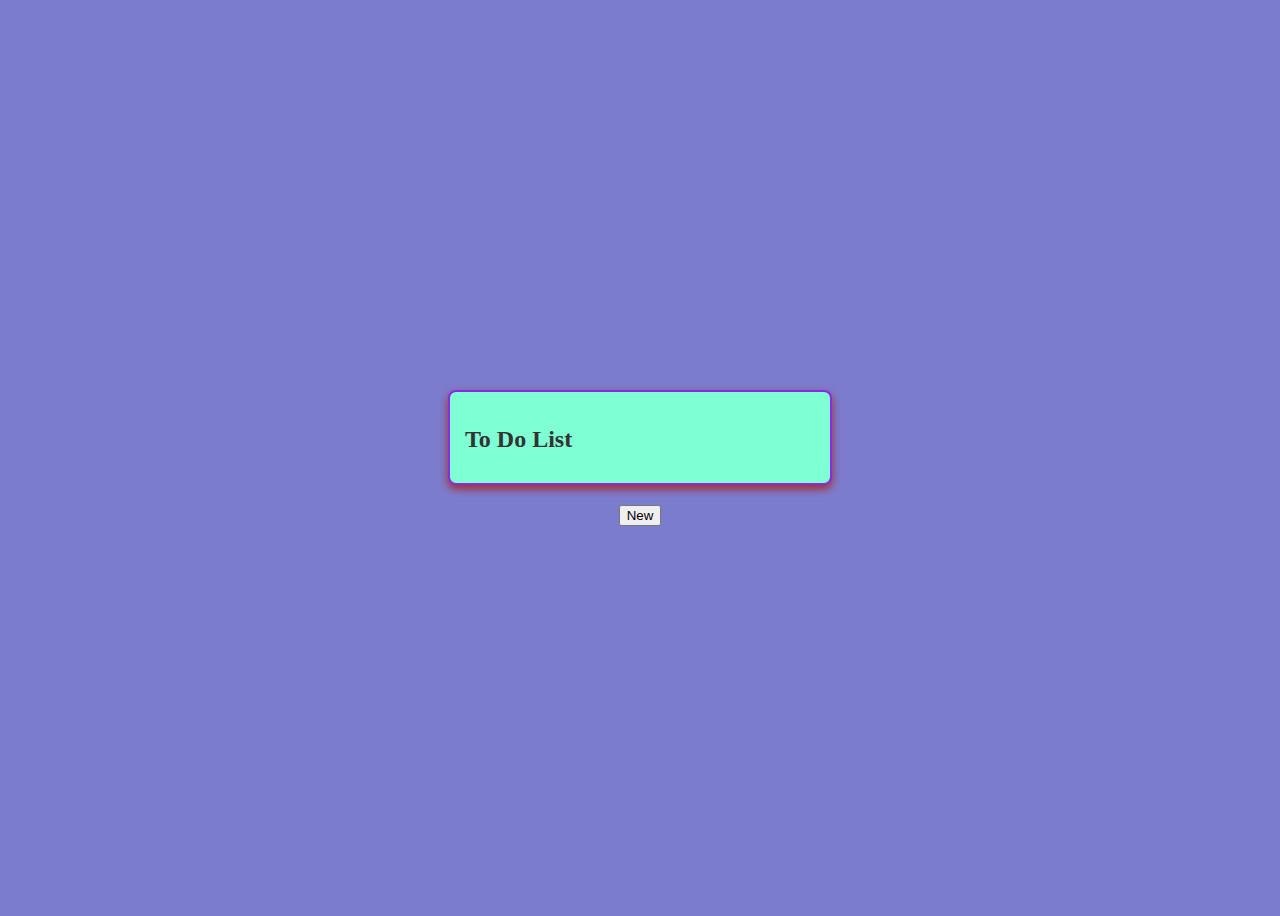
<file: cell03/ex03/index.html>
<!DOCTYPE html>
<html lang="en">
<head>
    <meta charset="UTF-8">
    <meta name="viewport" content="width=device-width, initial-scale=1.0">
    <title>Document</title>
    <link rel="stylesheet" href="index.css">
</head>
<body>
    <div id="ft_list">
      <h2>To Do List</h2>
    </div>
    <button id="newTaskButton">New</button>

    <script src="todo.js"></script>
</body>
</html>
</file>
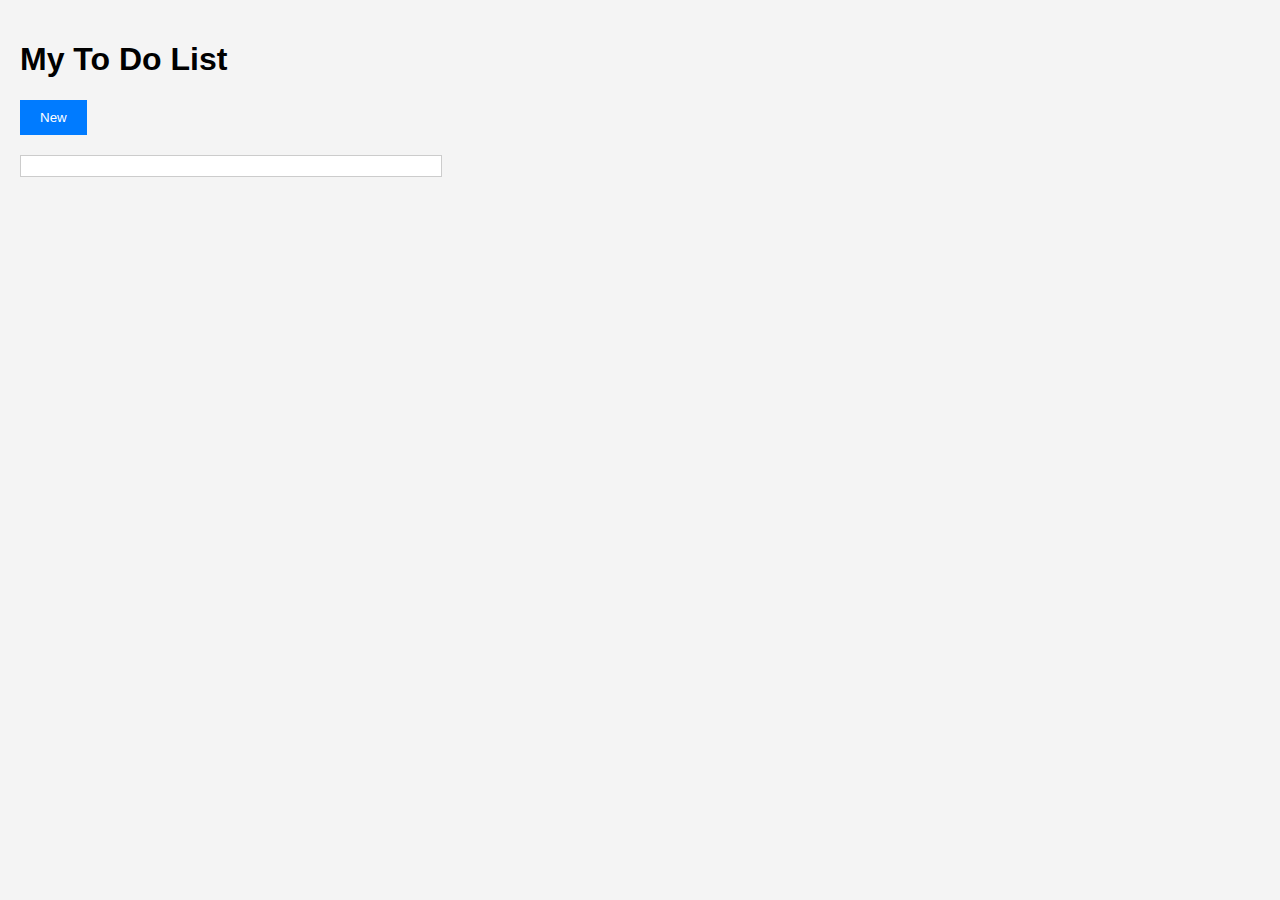
<file: cell03/ex04/ex03bis/index.html>
<!DOCTYPE html>
<html lang="en">
<head>
    <meta charset="UTF-8">
    <meta name="viewport" content="width=device-width, initial-scale=1.0">
    <title>To Do List</title>
    <link rel="stylesheet" href="styles.css">
    <script src="https://code.jquery.com/jquery-3.6.0.min.js"></script>
</head>
<body>

    <h1>My To Do List</h1>
    <button id="newTaskButton">New</button>
    <div id="ft_list"></div>

    <script src="todo.js"></script>
</body>
</html>
</file>
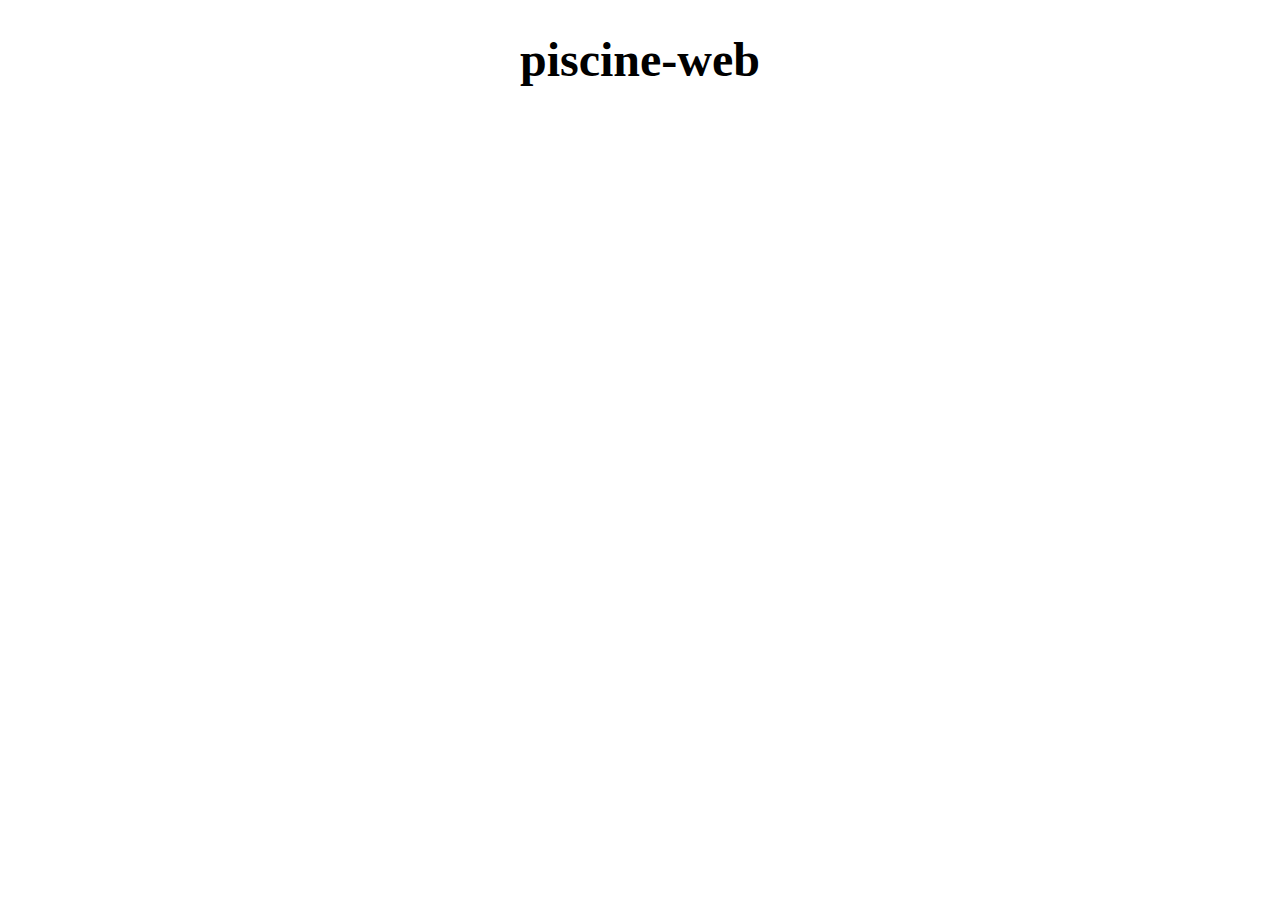
<file: cell01/ex01/piscineweb.html>
<!DOCTYPE html>
<html lang="en">
<head>
    <meta charset="UTF-8">
    <meta name="viewport" content="width=device-width, initial-scale=1.0">
    <title>Document</title>
</head>
<body>
    <h1 style="text-align: center; font-size: 3rem;">piscine-web</h1>
</body>
</html>
</file>
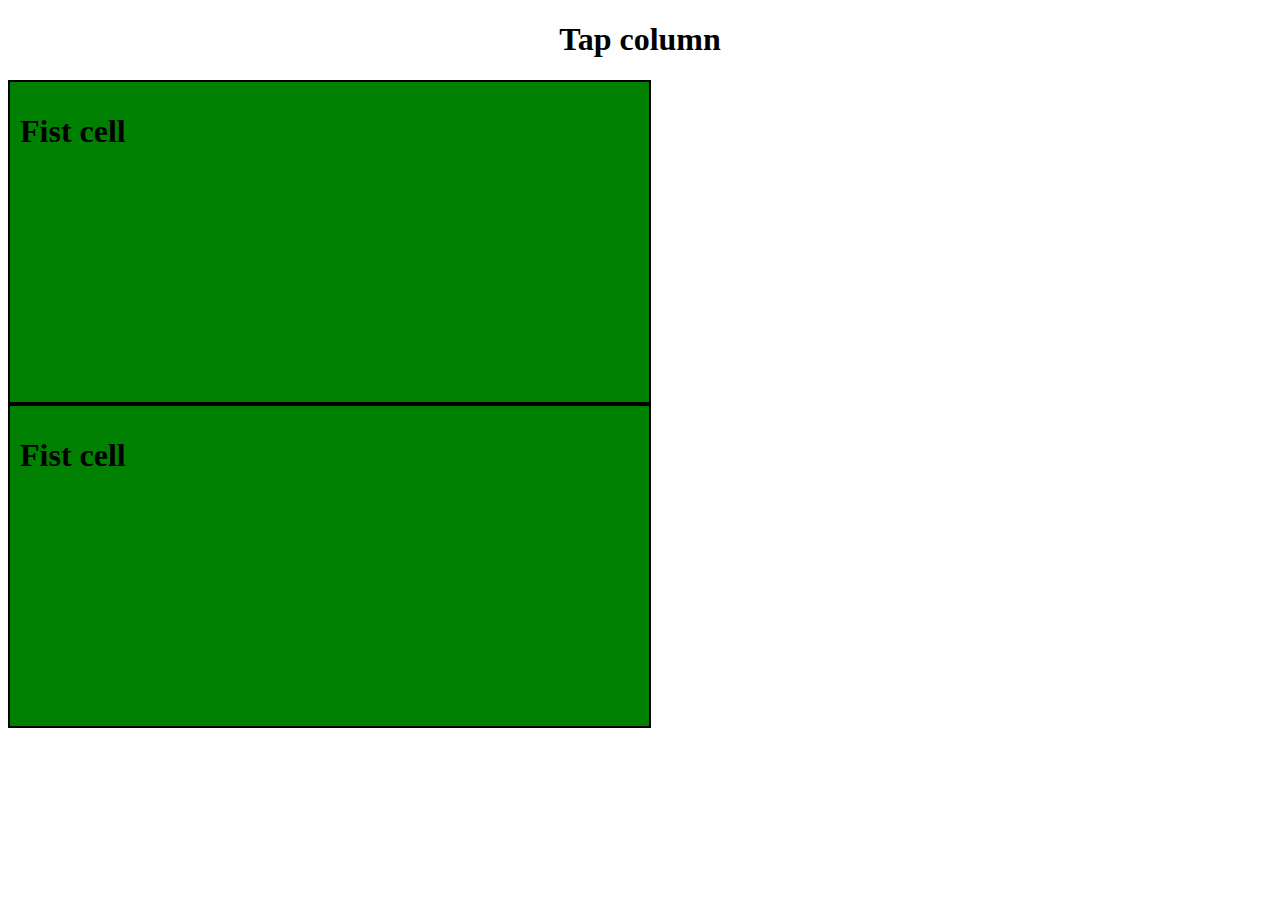
<file: cell01/ex05/tab.html>
<!DOCTYPE html>
<html lang="en">
<head>
    <meta charset="UTF-8">
    <meta name="viewport" content="width=device-width, initial-scale=1.0">
    <title>Document</title>
    <link rel="stylesheet" href="tap.css">
</head>
<body>
    <h1 style="text-align: center;"> Tap column</h1>
    <div class="row">
        <div class="column" style="background-color: green; border: 2px solid;">
            <h1>Fist cell</h1>
        </div>
        <div class="column" style="background-color: green; border: 2px solid;">
            <h1>Fist cell</h1>
        </div>
    </div>
</body>
</html>
</file>
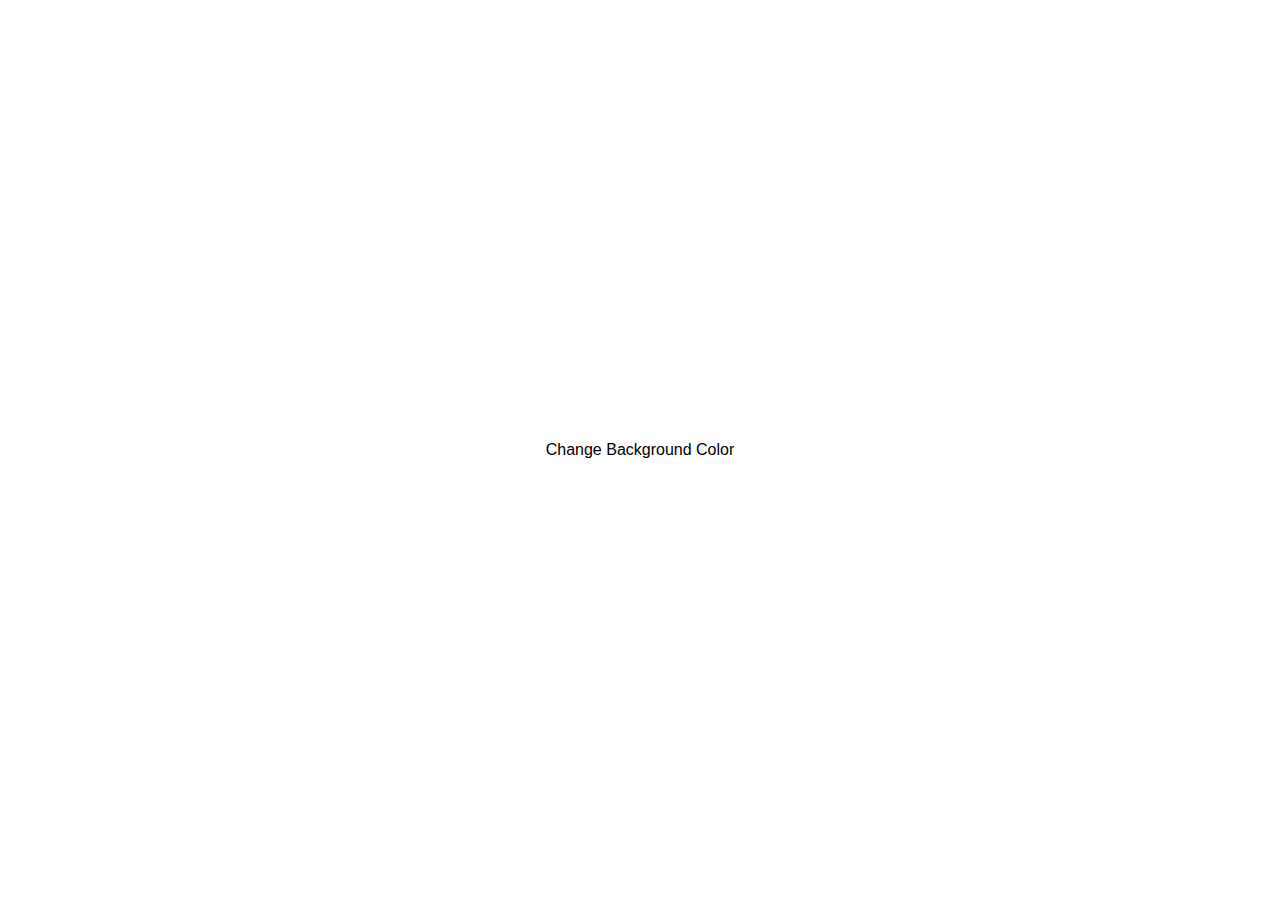
<file: cell03/ex00/background.html>
<!DOCTYPE html>
<html lang="en">
<head>
    <meta charset="UTF-8">
    <meta name="viewport" content="width=device-width, initial-scale=1.0">
    <title>Random Background Color</title>
    <link rel="stylesheet" href="background.css">
</head>
<body>
    <button class="color-button" onclick="changeColor()">Change Background Color</button>

    <script>
        function changeColor() {
            const colors = ['#ff733', 'blue', 'brown', 'yellow', 'red', 'orange', '#7FFF00', '#FF1493', '#00CED1'];
            document.body.style.backgroundColor = colors[Math.floor(Math.random() * colors.length)];
        }
    </script>
</body>
</html>
</file>
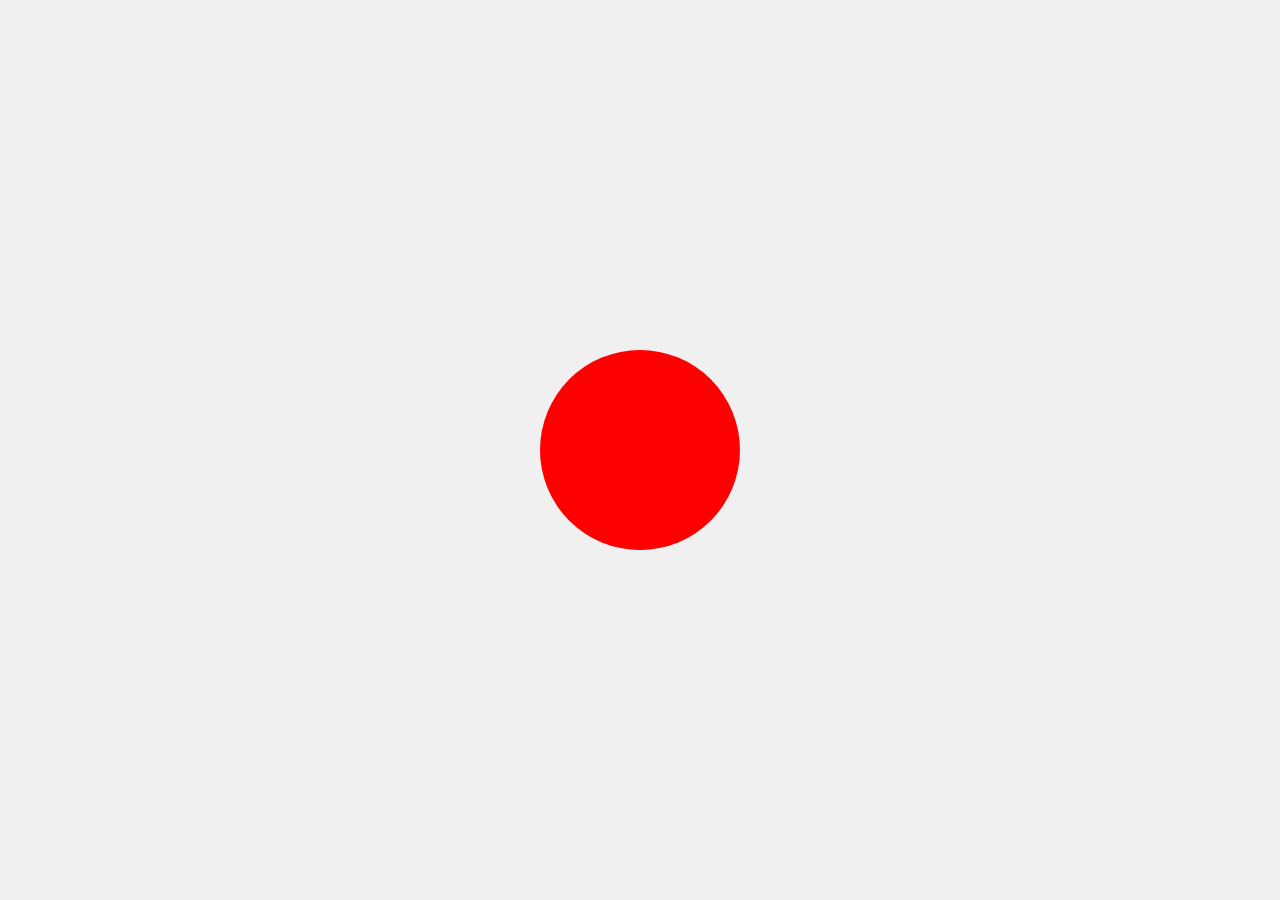
<file: cell03/ex01/balloon.html>
<!DOCTYPE html>
<html lang="en">
<head>
    <meta charset="UTF-8">
    <meta name="viewport" content="width=device-width, initial-scale=1.0">
    <title>Ballon</title>
    <link rel="stylesheet" href="balloon.css">
</head>
<body>
    <div class="balloon" id="balloon"></div>
    <script src="balloon.js"></script>
</body>
</html>
</file>
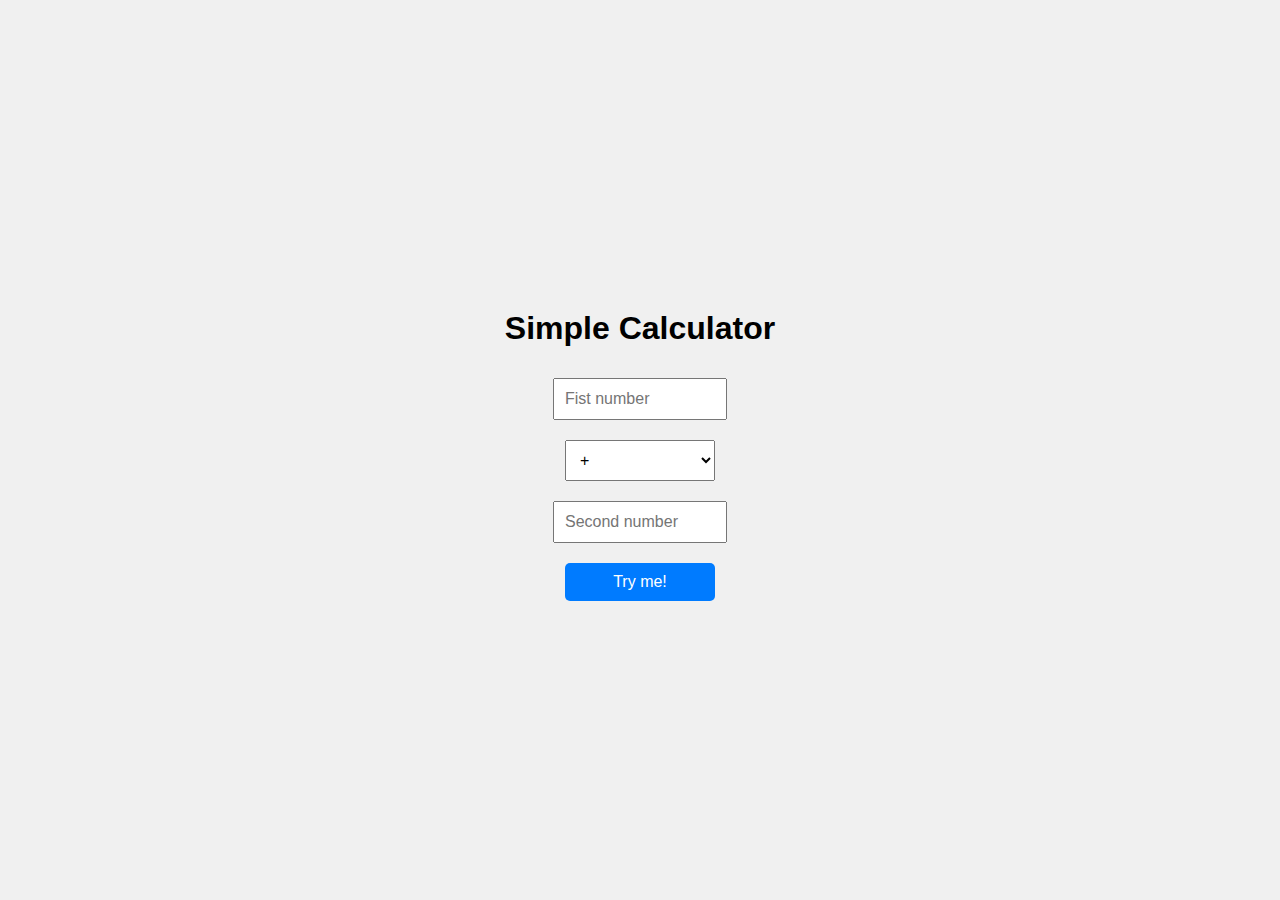
<file: cell03/ex02/calc.html>
<!DOCTYPE html>
<html lang="en">
<head>
    <meta charset="UTF-8">
    <meta name="viewport" content="width=device-width, initial-scale=1.0">
    <title>Calculator</title>
    <link rel="stylesheet" href="calc.css">
</head>
<body>
    <h1>Simple Calculator</h1>
    <input type="number" id="num1"  placeholder="Fist number" min="0">
    <select  id="operator">
        <option value="+">+</option>
        <option value="-">-</option>
        <option value="*">x</option>
        <option value="/">/</option>
        <option value="%">%</option>
    </select>
    <input type="number" id="num2" placeholder="Second number" min="0">
    <input type="submit" value="Try me!" id="calculateBtn">

    <Script src="calc.js"></Script>
</body>
</html>
</file>
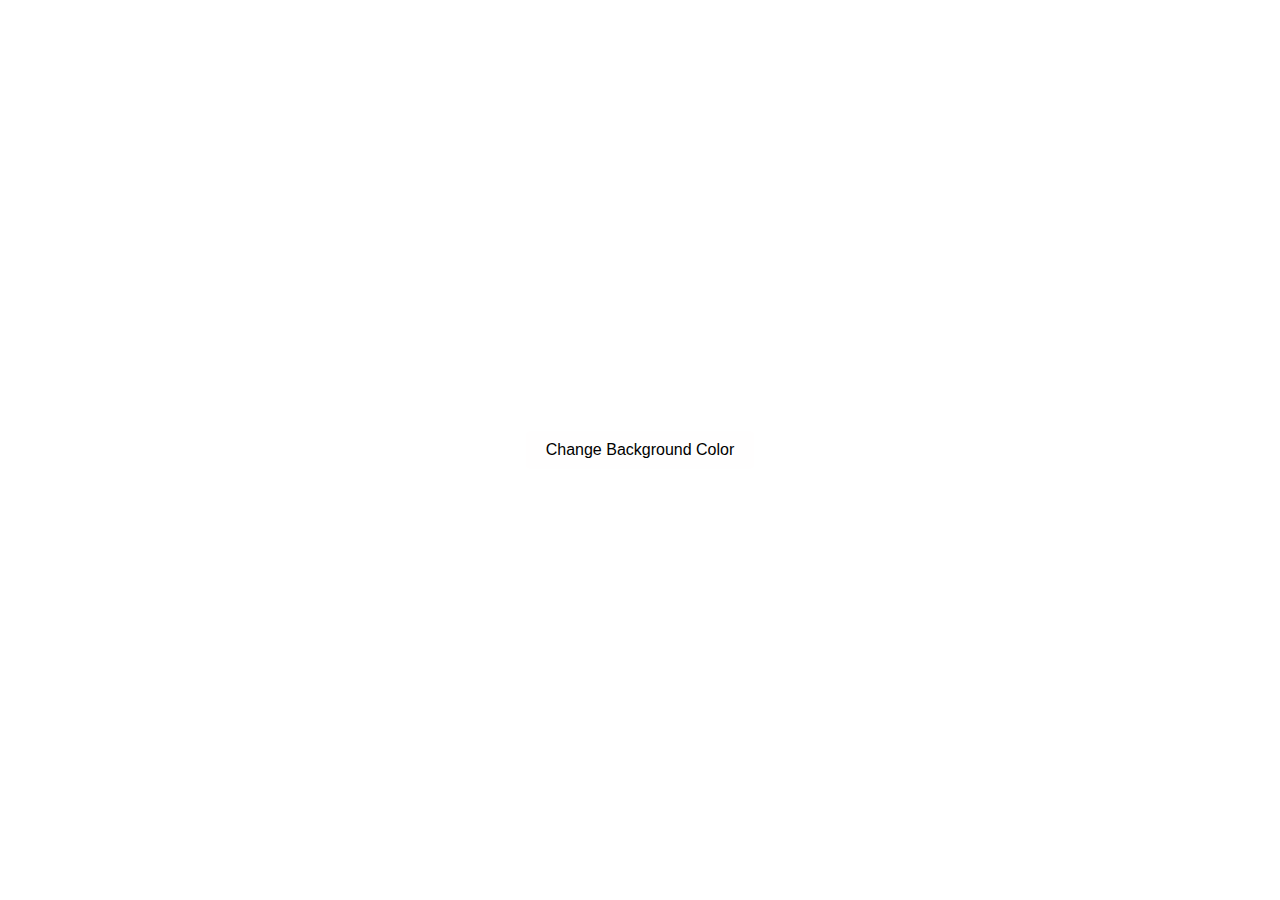
<file: cell03/ex04/ex00bis/background.html>
<!DOCTYPE html>
<html lang="en">
<head>
    <meta charset="UTF-8">
    <meta name="viewport" content="width=device-width, initial-scale=1.0">
    <title>Random Background Color</title>
    <link rel="stylesheet" href="background.css">
    <script src="https://code.jquery.com/jquery-3.6.0.min.js"></script>
</head>
<body>
    <button class="color-button">Change Background Color</button>
    
    <script>
        $(document).ready(function() {
            $('.color-button').click(function() {
                const colors = ['#FF5733', '#33FF57', '#3357FF', '#F1C40F', '#9B59B6', '#2ECC71', '#E74C3C'];
                $('body').css('background-color', colors[Math.floor(Math.random() * colors.length)]);
            });
        });
    </script>
</body>
</html>
</file>
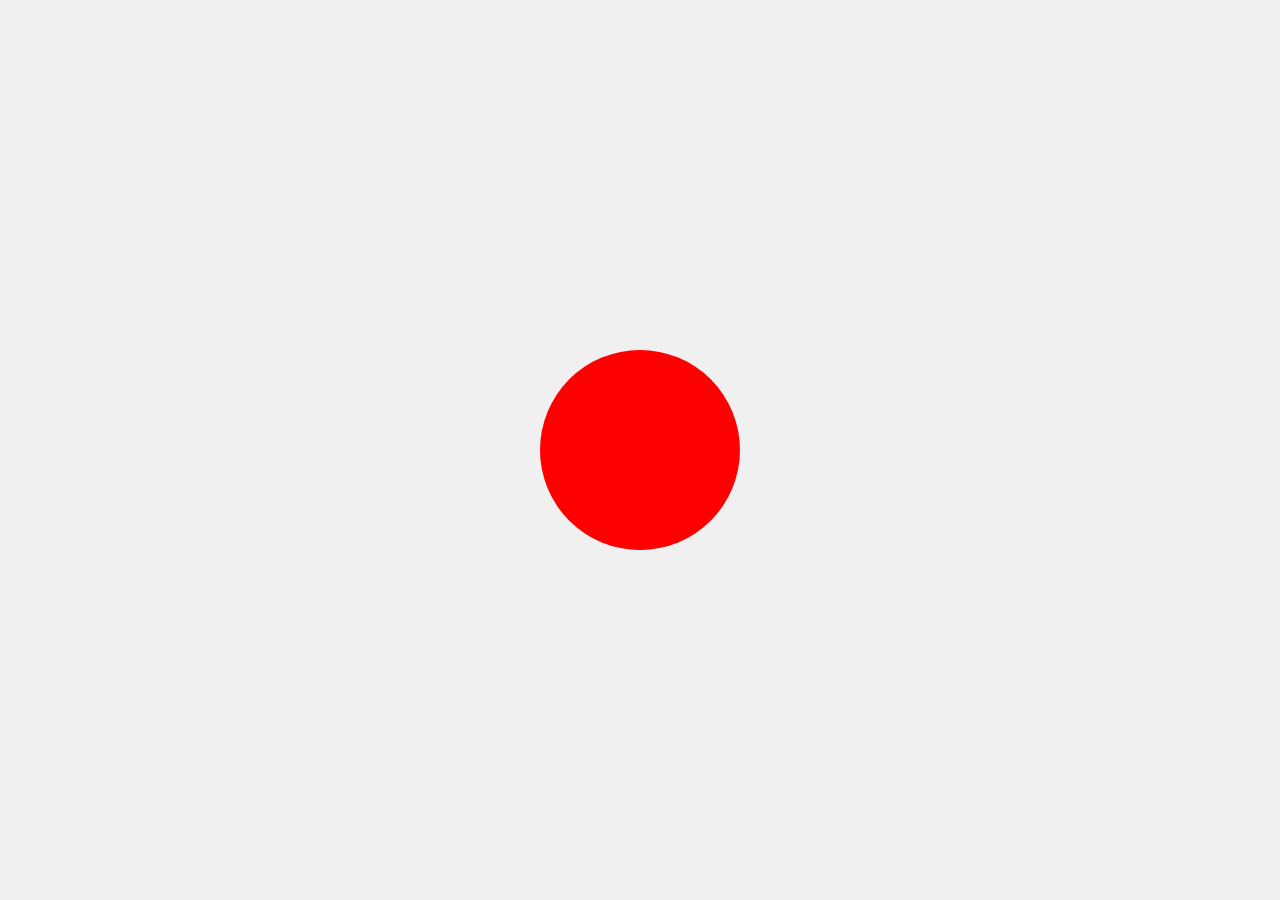
<file: cell03/ex04/ex01bis/balloon.html>
<!DOCTYPE html>
<html lang="en">
<head>
    <meta charset="UTF-8">
    <meta name="viewport" content="width=device-width, initial-scale=1.0">
    <title>Balloon</title>
    <link rel="stylesheet" href="balloon.css">
    <script src="https://code.jquery.com/jquery-3.6.0.min.js"></script>
</head>
<body>
    <div class="balloon" id="balloon"></div>
    <script src="balloon.js"></script>
</body>
</html>
</file>
<file: cell03/ex03/index.css>
body {
    display: flex;
    flex-direction: column;
    align-items: center;
    justify-content: center;
    height: 100vh;
    background-color: rgb(124, 124, 206);
}

h2{
    color: #333;
    margin-bottom: 15px;
}

#ft_list{
    width: 350px;
    border: 2px solid blueviolet;
    border-radius: 8px;
    padding: 15px;
    margin-bottom: 20px;
    background-color: aquamarine;
    box-shadow: 0 4px 8px brown;
}

.todo-item{
    padding: 12px 20px;
    font-size: 16px;
    cursor: pointer;
    background-color: rgb(66, 119, 134);
    color: white;
    border: 10px;
    border-radius: 5px;
    transition: background-color 0.3s transfrom 0.2s;
}

button:hover{
    background-color: rgb(39, 39, 215);
    transform: scale(1.05);
}

button:focus{
   outline: none;
}
</file>
<file: cell03/ex04/ex03bis/styles.css>
body {
    font-family: Arial, sans-serif;
    background-color: #f4f4f4;
    margin: 0;
    padding: 20px;
}

#ft_list {
    margin: 20px 0;
    padding: 10px;
    border: 1px solid #ccc;
    background-color: #fff;
    max-width: 400px;
}

.todo-item {
    padding: 10px;
    margin: 5px 0;
    background-color: #e7e7e7;
    cursor: pointer;
}

.todo-item:hover {
    background-color: #d1d1d1;
}

button {
    padding: 10px 20px;
    background-color: #007bff;
    color: white;
    border: none;
    cursor: pointer;
}

button:hover {
    background-color: #0056b3;
}
</file>
<file: cell01/ex05/tap.css>
.column{
    float: left;
    width: 49%;
    padding: 10px;
    height: 300px;
    align-items: center;
    gap: 2px;
}
.row{
    gap: 3px;
}

.row::after{
    content: "";
    display: table;
    clear: both;
}
</file>
<file: cell03/ex00/background.css>
body {
    display: flex;
    justify-content: center;
    align-items: center;
    height: 100vh;
    margin: 0;
    font-family: Arial, sans-serif;
}

.color-button {
    padding: 10px 20px;
    font-size: 16px;
    cursor: pointer;
    border: none;
    border-radius: 5px;
    background-color: #ffffff; /* Green */
    color: rgb(0, 0, 0);
    transition: background-color 0.3s;
}

.color-button:hover {
    background-color: #767676; /* Darker green on hover */
}
</file>
<file: cell03/ex01/balloon.css>
body {
    display: flex;
    justify-content: center;
    align-items: center;
    height: 100vh;
    margin: 0;
    background-color: #f0f0f0; 
}

.balloon {
    width: 200px;
    height: 200px;
    background-color: red;
    border-radius: 50%; 
    transition: width 0.3s, height 0.3s, background-color 0.3s; 
    cursor: pointer; 
}
</file>
<file: cell03/ex02/calc.css>
body {
    display: flex;
    flex-direction: column;
    align-items: center;
    justify-content: center;
    height: 100vh;
    margin: 0;
    background-color: #f0f0f0;
    font-family: Arial, sans-serif;
}

input, select {
    margin: 10px;
    padding: 10px;
    font-size: 16px;
    width: 150px;
}

input[type="submit"] {
    cursor: pointer;
    background-color: #007BFF;
    color: white;
    border: none;
    border-radius: 5px;
}
</file>
<file: cell03/ex04/ex00bis/background.css>
body {
    display: flex;
    justify-content: center;
    align-items: center;
    height: 100vh;
    margin: 0;
    font-family: Arial, sans-serif;
    transition: background-color 0.5s;
}

.color-button {
    padding: 10px 20px;
    font-size: 16px;
    cursor: pointer;
    border: none;
    border-radius: 5px;
    background-color: #fffefe;
    color: rgb(0, 0, 0);
    transition: background-color 0.3s;
}

.color-button:hover {
    background-color: #888888;
}
</file>
<file: cell03/ex04/ex01bis/balloon.css>
body {
    display: flex;
    justify-content: center;
    align-items: center;
    height: 100vh;
    margin: 0;
    background-color: #f0f0f0; 
}

.balloon {
    width: 200px;
    height: 200px;
    background-color: red;
    border-radius: 50%; 
    transition: width 0.3s, height 0.3s, background-color 0.3s; 
    cursor: pointer; 
}
</file>
